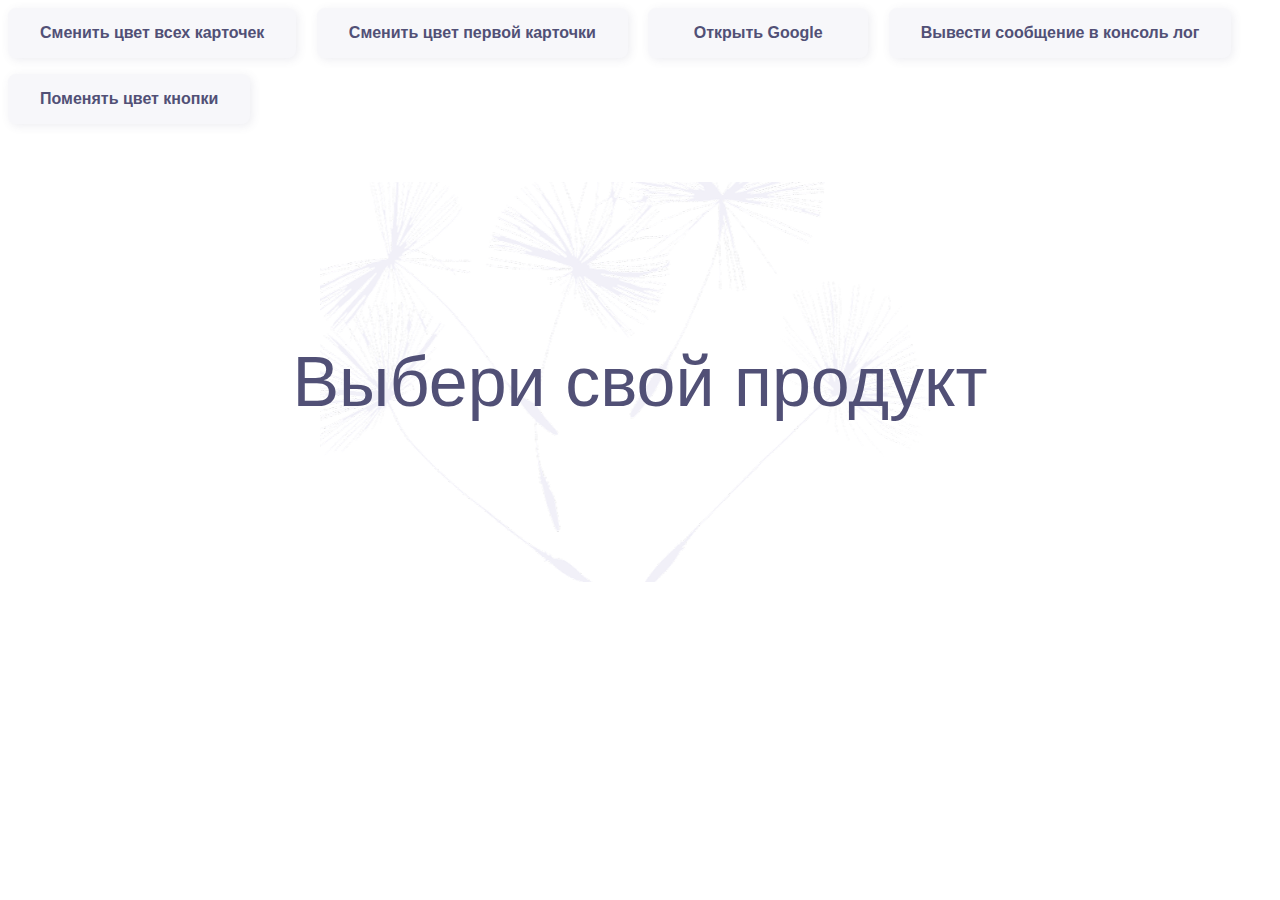
<file: index.html>
<!DOCTYPE html>
<html lang="eng">

<head>
  <meta charset="UTF-8">
  <meta name="viewport" content="width=device-width, initial-scale=1.0">
  <title>Product shop</title>
  <link href="https://fonts.googleapis.com/css2?family=Roboto:wght@400;700&display=swap" rel="stylesheet">
  <link rel="stylesheet" href="style.css">
  <meta name="description" content="Интернет-магазин по уходу за кожей. Выбери свой продукт!">
</head>

<body>
  <button id="change-all-cards-colors-button" class="button-design">Сменить цвет всех карточек</button>
  <button id="change-first-card-color-button" class="button-design">Сменить цвет первой карточки</button>
  <button id="open-google" class="button-design">Открыть Google</button>
  <button id="output-console-log" class="button-design">Вывести сообщение в консоль лог</button>
  <button id="change-color-button" class="button-design">Поменять цвет кнопки</button>
  <header class="title-container">
    <h1 class="title">Выбери свой продукт</h1>
  </header>
  <ul class="product-list">
  </ul>
  <script src="main.js" defer></script>
  <script src="homework-5.js" defer></script>
  <script src="homework-6.js" defer></script>
  <script src="homework-7.js" type="module"></script>
</body>

</html>
</file>
<file: style.css>
* {
  box-sizing: border-box;
  margin: 0;
  padding: 0;
  font-family: "Montserrat", Arial, Helvetica, sans-serif;
  color: #515076;
  font-weight: 400;
  box-sizing: border-box;
}

.title {
  position: relative;
  z-index: 1;
  margin: 0;
  font-size: 70px;
}

.title-container {
  position: relative;
  display: flex;
  justify-content: center;
  align-items: center;
  min-height: 400px;
  margin-top: 50px;
  margin-bottom: 50px;
  background-image: url("img/bg_flowers.png");
  background-position: center;
  background-repeat: no-repeat;
  background-size: 50%;
}

.product-list {
  display: flex;
  flex-wrap: wrap;
  justify-content: center;
  gap: 45px;
  list-style: none;
  padding: 0;
  margin: 0 auto;
  max-width: 1200px;
}

.card-container {
  width: 340px;
  min-height: 573px;
  display: flex;
  flex-direction: column;
  padding: 25px;
  background-color: #F7F7FA;
  box-shadow: 2px 2px 10px 0px rgba(81, 80, 118, 0.1);
}

.card-container img {
  align-self: center;
  margin-bottom: 15px;
}

.card-container p {
  font-size: 14px;
  line-height: 1.5;
  margin: 10px 0;
}

.card-container p b {
  font-weight: 700;
}

.product-category {
  width: 250px;
  height: 24px;
  color: #A5A3B9;
  padding: 5px 4px;
}

.product-name {
  width: max-content;
  height: 27px;
  font-weight: 700;
  font-size: 20px;
}

.product-compound {
  padding-top: 5px;
  padding-left: 15px;
}

.product-compound-list {
  padding-top: 5px;
  font-size: 13px;
}

.product-price-label {
  font-weight: 700;
  font-size: 20px;
  line-height: 24px;
}

.product-price-container {
  display: flex;
  justify-content: space-between;
  padding-top: 25px;
}

.product-price {
  font-size: 20px;
  line-height: 24px;
}

.compound-name {
  font-size: 13px;
}

.button-design,
.design-button {
  padding: 16px 32px;
  font-size: 16px;
  font-weight: 600;
  color: #515076;
  background: #F7F7FA;
  border: none;
  border-radius: 8px;
  cursor: pointer;
  box-shadow: 2px 2px 10px rgba(81, 80, 118, 0.1);
  transition: all 0.3s;
  margin: 8px;
  min-width: 220px;
}

button:hover {
  background: #E8E8F0;
  transform: translateY(-2px);
}

.green-mode {
  background: #00FF00 !important;
  box-shadow: 2px 2px 10px rgba(0, 255, 0, 0.3) !important;
}

.pink-mode {
  background: #ff00d0 !important;
  box-shadow: 2px 2px 10px rgba(255, 0, 208, 0.3) !important;
}
</file>
